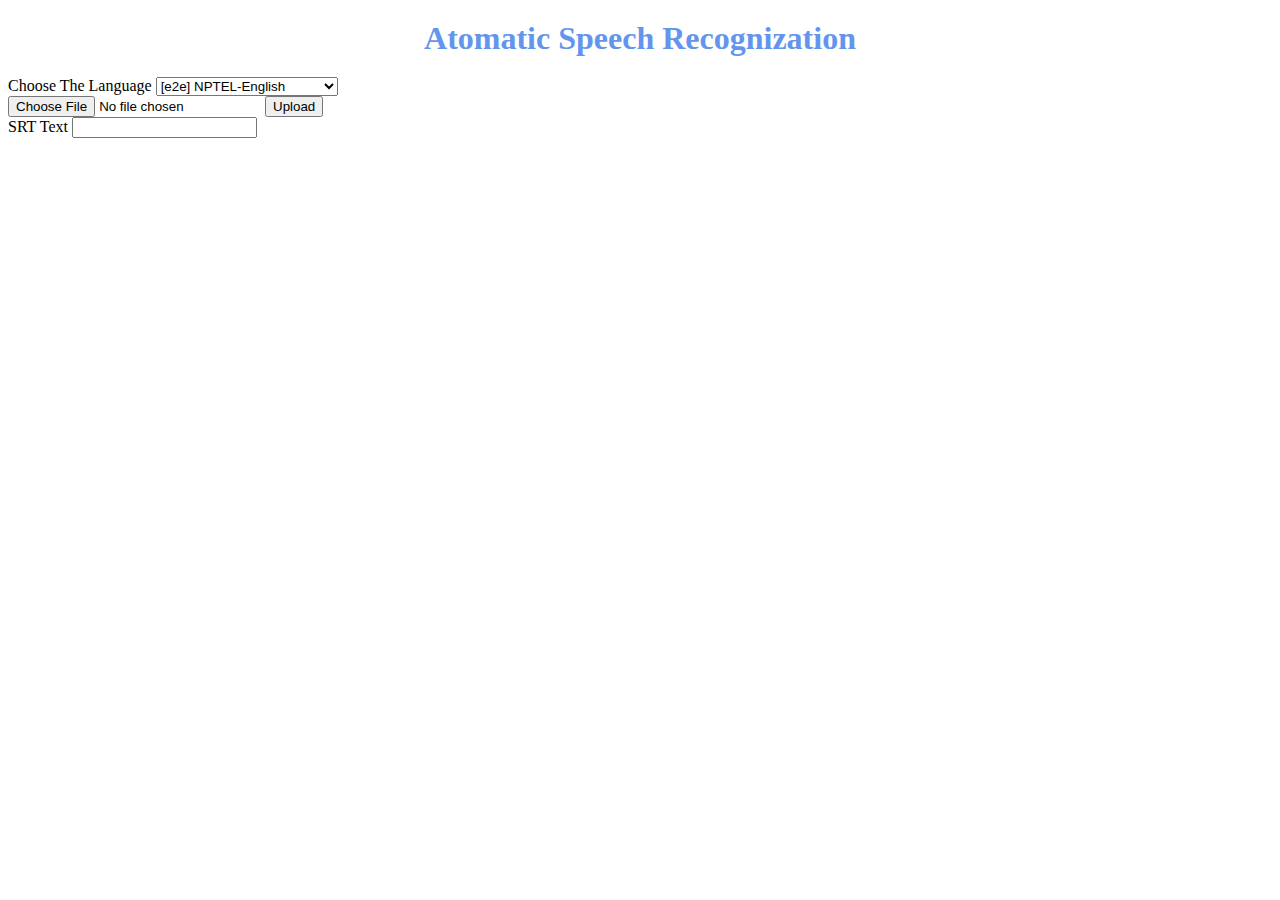
<file: Asr/index.html>
<!DOCTYPE html>
<html lang="en">
<head>
    <meta charset="UTF-8">
    <meta http-equiv="X-UA-Compatible" content="IE=edge">
    <meta name="viewport" content="width=device-width, initial-scale=1.0">
        <!-- CSS only -->
    <link href="https://cdn.jsdelivr.net/npm/bootstrap@5.1.3/dist/css/bootstrap.min.css" rel="stylesheet" integrity="sha384-1BmE4kWBq78iYhFldvKuhfTAU6auU8tT94WrHftjDbrCEXSU1oBoqyl2QvZ6jIW3" crossorigin="anonymous">
    <script src="/Asr/js/jquery-2.2.4.min.js"></script>
	<script src="/Asr/js/recorder.js"></script>
	<script src="/Asr/js/audiodisplay.js"></script>
	<script src="/Asr/js/main.js"></script>
    <title>ASR</title>
</head>
<body>



        <div class="container">
            <h1 style="text-align: center;margin: 20px;color: cornflowerblue;">Atomatic Speech Recognization</h1>
        
            <label>Choose The Language</label>
            <select class="form-select" id="lang" aria-label="Default select example">
                <option value="NPTEL_Huge_Feb2021_with_SAD">[e2e] NPTEL-English</option>
                              <!--  <option value="General_finetune_NPTEL_HugeModel_Nitya_SAD">[e2e] General-English</option>-->
                            <option value="hindi_530_abhishekyana_with_SAD">[e2e] NPTEL-Hindi</option>
                            <!--<option value="hindi_general_new_guru_with_SAD">[e2e] General-Hindi</option>
                            <option value="tamil_102_abhishekyana_with_SAD">[e2e]General-Tamil</option>-->
                            <option value="tamil_500_transformer_nithya_with_oldscripts_with_SAD">[e2e] General-Tamil New</option>
                            <option value="hindi_1500_transformer_nithya_with_oldscripts_with_SAD">[e2e] General-Hindi New </option>
                            <option value="english_1500_transformer_nithya_with_oldscripts_with_SAD">[e2e] General-English New</option>
              </select>
        
            <form enctype="multipart/form-data" method="post">
                <input id="wav-file" type="file" />
                <input type="button" class="btn btn-primary" value="Upload" id="but_upload">
                            <!-- <button id="download_SRT" class="button" type=button><i class="fa fa-download"></i><a href="" id="download_SRT_a" download="" target="_blank" class="et_pb_button" >Download SRT</a></button>   -->
            </form>

            <label>SRT Text</label>
            <input type="text" class="form-control microphone_and_asr_text"/>
        </div>
        
   
   
    </table>

    <script type="text/javascript">
		$(document).ready(function () {
			$("#but_upload").click(function () {
				var fd = new FormData();
				var files = $('#wav-file')[0].files[0];
				var language = $("#lang").val()
				fd.append('file', files);
				fd.append('language', language)
				$.ajax({
					url: 'https://asr.iitm.ac.in/web_demo/asr_SRT/lib/vocal_render_with_rec_opt.php',
					type: 'POST',
					data: fd,
					contentType: false,
					processData: false,
					success: function (response) {
						alert("successfully uploaded to server!");
						console.log(response.outspeech_audiofilepath)
                        //alert("The text that is spoken in "+response.language+" is : "+response.recognised_text);
						$(".microphone_and_asr_text").val(response.recognised_text);
						audio = document.getElementById("reply_audio");
					},
					error: function () {
						alert("error in server!");
					}
				});
			});
		});
	          
	</script>

    
</body>
</html>
</file>
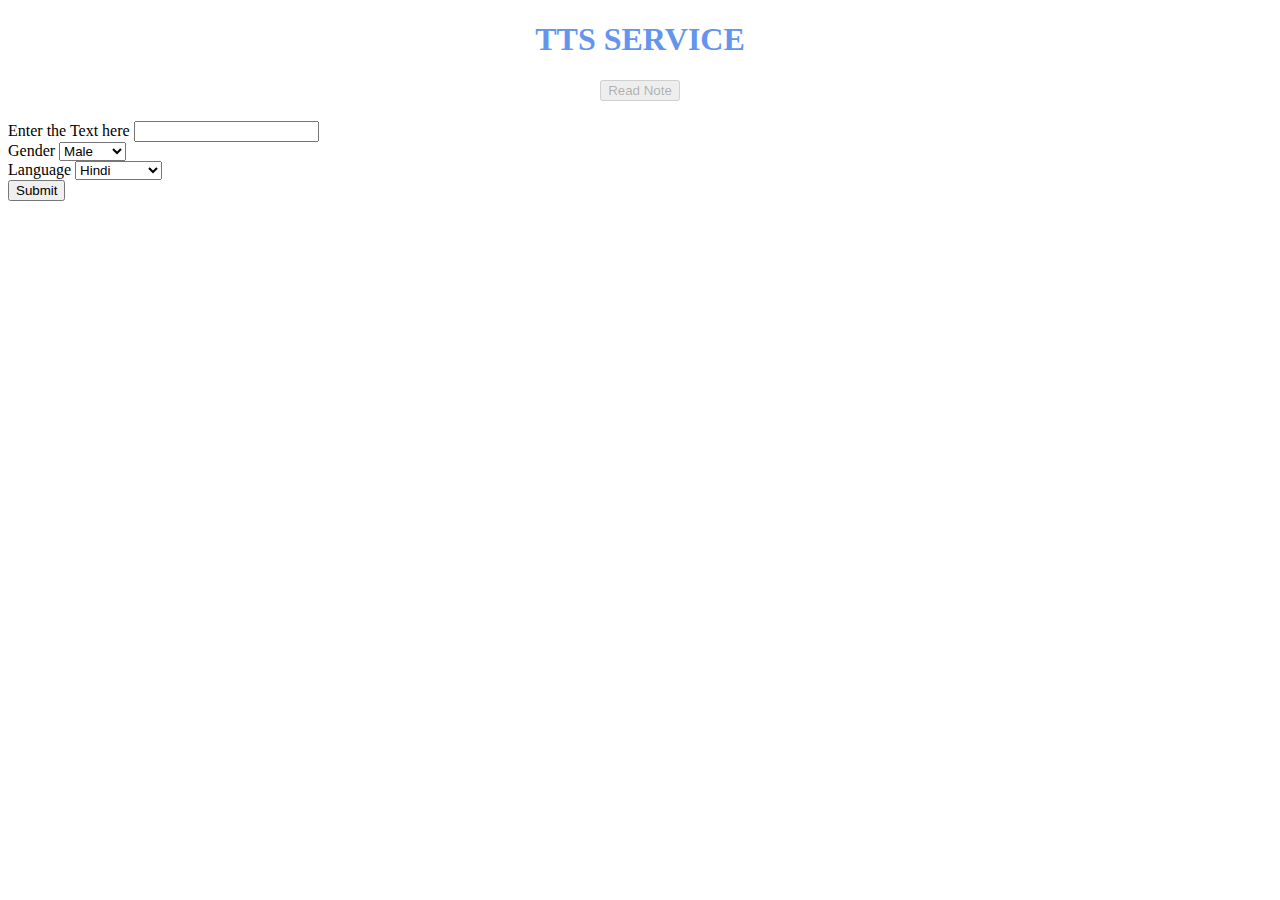
<file: TTS/index.html>
<!DOCTYPE html>
<html>
  <head>
    <title>TTS</title>
    <script
      src= "https://code.jquery.com/jquery-3.6.0.min.js"
      integrity= "sha256-/xUj+3OJU5yExlq6GSYGSHk7tPXikynS7ogEvDej/m4="
      crossorigin= "anonymous"></script>

    <link
      href="https://cdn.jsdelivr.net/npm/bootstrap@5.1.3/dist/css/bootstrap.min.css"
      rel= "stylesheet" integrity="sha384-1BmE4kWBq78iYhFldvKuhfTAU6auU8tT94WrHftjDbrCEXSU1oBoqyl2QvZ6jIW3"
      crossorigin= "anonymous"/>
    <script src="https://cdn.jsdelivr.net/npm/bootstrap@5.1.3/dist/js/bootstrap.bundle.min.js"
    integrity="sha384-ka7Sk0Gln4gmtz2MlQnikT1wXgYsOg+OMhuP+IlRH9sENBO0LRn5q+8nbTov4+1p"
    crossorigin= "anonymous"></script>
  </head>
  <body>
    <div class= "container mt-4">
      <!-- <form> -->
        <div class="container" style="text-align: center;margin: 20px; color:cornflowerblue">
          <div class="row">
            <h1>TTS SERVICE </h1>
            <span class="" tabindex="0" data-bs-toggle="tooltip" title="While entering text the text has to be in expected language only otherwise it wont work.
            
            For eg.
            
            input text is : Welcome to TTS service 
            
            You want it to be in marathi 
            
            then input has to be : TTS सेवेमध्ये आपले स्वागत आहे">

              <button class="btn btn-primary" type="button" disabled>Read Note</button>
            </span>
          </div>
        </div>
      <div class= "mb-3">
        <label for= "exampleInputEmail1" class= "form-label">Enter the Text here</label>
        <input
          type= "text"
          class= "form-control mb-3"
          id= "text1"
          aria-describedby= "emailHelp"
        />
      </div>
      <div>
        <label for= "genderid">Gender</label>
        <select name= "gender" class="form-select" id= "gender">
          <option value= "male">Male</option>
          <option value= "female">Female</option>
        </select>
      </div>
      <div>
        <label for= "langid">Language</label>
        <select name= "lang" id= "lang" class="form-select">
          <option value= "Hindi">Hindi</option>
          <!-- <option value= "English">English</option> -->
          <option value= "Tamil">Tamil</option>
          <option value= "Marathi">Marathi</option>
          <option value= "Rajasthani">Rajasthani</option>
          <option value= "Telugu">Telugu</option>
          <option value= "Malayalam">Malayalam</option>
          <option value= "Bengali">Bengali</option>
          <option value= "Kannada">Kannada</option>
          <option value= "Odia">Odia</option>
        </select>
      </div>
      <button type= "submit" class= "btn btn-primary mt-4">Submit</button>
      <!-- </form> -->
      <div id="resp"></div>
      
      
    </div>

    <script>
      $(document).ready( function () {
        console.log( "Started");

        $("button").click( function () {
          $("#resp").html('')
          //optional url
          //const url = "http://swayam.iiit.ac.in/iitm/IITM_TTS/API/tts.php";
          const url = "https://asr.iitm.ac.in/IITM_TTS/API/tts.php";
          var data1 = {
            text: $('#text1').val(),
            gender: $('#gender').val(),
            lang: $('#lang').val()
          };
          $.ajax({
            url: url,
            type: "POST", //send it through get method
            // contentType: "application/json; charset=utf-8",
            data: JSON. stringify(data1),
            success: function (response) {
              console.log(response.outspeech_filepath[0])
              var src = response.outspeech_filepath[0];
              $('#resp').html(`<audio controls style="margin-top:20px;">
                  <source src=${src} type="audio/ogg">
                </audio>`)
            },
            error: function ( xhr) {
              //Do Something to handle error
              console. log( xhr);
            },
          });
        });
      });
    </script>
  </body>
</html>
</file>
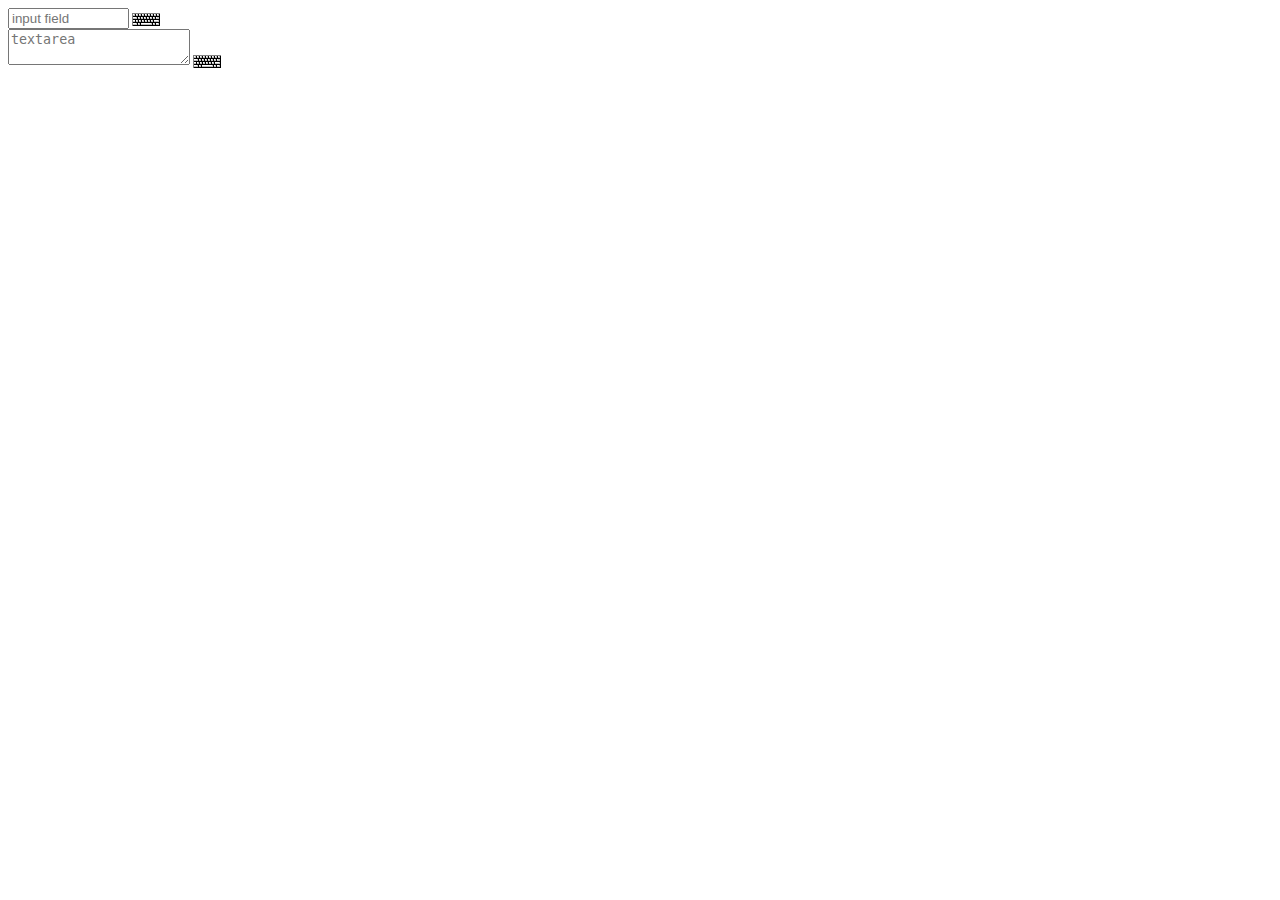
<file: virtual_keyboard/index.html>
<!DOCTYPE html>
<html>


<head>
	<meta http-equiv="content-type" content="text/html;charset=utf-8" />
	<meta name="viewport" content="width=device-width, initial-scale=1.0">
	<meta name="keywords" content="" />
	<meta name="description" content="This is multilingual virtual keyboard" />
	<meta name="author" content="Rahul Borade" />
	<title>C-DAC Multilingual Virtual Keyboard </title>
	<link href="css/keyboard.css" rel="stylesheet" type="text/css" />
	<script src="js/keyboard.js" type="text/javascript"></script>
</head>
<body>

<input size="12" class="keyboardDemo keyboardInput" type="text" placeholder="input field" language=””/></br>
<textarea class="keyboardDemo keyboardInput" placeholder="textarea" language=””></textarea>

</body>
</html>
</file>
<file: virtual_keyboard/css/keyboard.css>
#keyboardInputMaster {
  position:absolute;
  font:normal 11px Arial,sans-serif;
  border-top:1px solid #eeeeee;
  border-right:1px solid #888888;
  border-bottom:1px solid #444444;
  border-left:1px solid #cccccc;
  -webkit-border-radius:0.6em;
  -moz-border-radius:0.6em;
  border-radius:0.6em;
  -webkit-box-shadow:0px 2px 10px #444444;
  -moz-box-shadow:0px 2px 10px #444444;
  box-shadow:0px 2px 10px #444444;
  opacity:0.95;
  filter:alpha(opacity=95);
  background-color:#dddddd;
  text-align:left;
  z-index:1000000;
  width:auto;
  height:auto;
  min-width:0;
  min-height:0;
  margin:0px;
  padding:0px;
  line-height:normal;
  -moz-user-select:none;
  cursor:default;
}
#keyboardInputMaster * {
  position:static;
  color:#000000;
  background:transparent;
  font:normal 11px sans-serif;
  width:auto;
  height:auto;
  min-width:0;
  min-height:0;
  margin:0px;
  padding:0px;
  border:0px none;
  outline:0px;
  vertical-align:baseline;
  line-height:1.3em;
}
#keyboardInputMaster table {
  table-layout:auto;
}
#keyboardInputMaster.keyboardInputSize1,
#keyboardInputMaster.keyboardInputSize1 * {
  font-size:16px;
}
#keyboardInputMaster.keyboardInputSize3,
#keyboardInputMaster.keyboardInputSize3 * {
  font-size:18px;
}
#keyboardInputMaster.keyboardInputSize4,
#keyboardInputMaster.keyboardInputSize4 * {
  font-size:22px;
}
#keyboardInputMaster.keyboardInputSize5,
#keyboardInputMaster.keyboardInputSize5 * {
  font-size:24px;
}

#keyboardInputMaster thead tr th {
  padding:0.3em 0.3em 0.1em 0.3em;
  /*background-color:#999999;*/
  background: #73b4ff;
/*background: linear-gradient(90deg, rgba(120,161,226,1) 3%, rgba(194,210,235,1) 50%, rgba(203,221,249,1) 62%, rgba(151,183,233,1) 100%);*/
  white-space:nowrap;
  text-align:right;
  -webkit-border-radius:0.6em 0.6em 0px 0px;
  -moz-border-radius:0.6em 0.6em 0px 0px;
  border-radius:0.6em 0.6em 0px 0px;
}
#keyboardInputMaster thead tr th div {
  float:left;
  font-size:130% !important;
  height:1.3em;
  font-weight:bold;
  position:relative;
  z-index:1;
  margin-right:0.5em;
  cursor:pointer;
  background-color:transparent;
}
#keyboardInputMaster thead tr th div ol {
  position:absolute;
  left:0px;
  top:90%;
  list-style-type:none;
  height:9.4em;
  overflow-y:auto;
  overflow-x:hidden;
  background-color:#f6f6f6;
  border:1px solid #999999;
  display:none;
  text-align:left;
  width:12em;
}
#keyboardInputMaster thead tr th div ol li {
  padding:0.2em 0.4em;
  cursor:pointer;
  white-space:nowrap;
  width:12em;
}
#keyboardInputMaster thead tr th div ol li.selected {
  background-color:#ffffcc;
}
#keyboardInputMaster thead tr th div ol li:hover,
#keyboardInputMaster thead tr th div ol li.hover {
  background-color:#dddddd;
}
#keyboardInputMaster thead tr th span,
#keyboardInputMaster thead tr th strong,
#keyboardInputMaster thead tr th small,
#keyboardInputMaster thead tr th big {
  display:inline-block;
  padding:0px 0.4em;
  height:1.4em;
  line-height:1.4em;
  border-top:1px solid #e5e5e5;
  border-right:1px solid #5d5d5d;
  border-bottom:1px solid #5d5d5d;
  border-left:1px solid #e5e5e5;
  background-color:#fff;
  cursor:pointer;
  margin:0px 0px 0px 0.3em;
  -webkit-border-radius:0.3em;
  -moz-border-radius:0.3em;
  border-radius:0.3em;
  vertical-align:middle;
  -webkit-transition:background-color .15s ease-in-out;
  -o-transition:background-color .15s ease-in-out;
  transition:background-color .15s ease-in-out;
}
#keyboardInputMaster thead tr th strong {
  font-weight:bold;
}
#keyboardInputMaster thead tr th small {
  -webkit-border-radius:0.3em 0px 0px 0.3em;
  -moz-border-radius:0.3em 0px 0px 0.3em;
  border-radius:0.3em 0px 0px 0.3em;
  border-right:1px solid #aaaaaa;
  padding:0px 0.2em 0px 0.3em;
}
#keyboardInputMaster thead tr th big {
  -webkit-border-radius:0px 0.3em 0.3em 0px;
  -moz-border-radius:0px 0.3em 0.3em 0px;
  border-radius:0px 0.3em 0.3em 0px;
  border-left:0px none;
  margin:0px;
  padding:0px 0.3em 0px 0.2em;
}
#keyboardInputMaster thead tr th span:hover,
#keyboardInputMaster thead tr th span.hover,
#keyboardInputMaster thead tr th strong:hover,
#keyboardInputMaster thead tr th strong.hover,
#keyboardInputMaster thead tr th small:hover,
#keyboardInputMaster thead tr th small.hover,
#keyboardInputMaster thead tr th big:hover,
#keyboardInputMaster thead tr th big.hover {
  background-color:#dddddd;
}

#keyboardInputMaster tbody tr td {
  text-align:left;
  padding:0.2em 0.3em 0.3em 0.3em;
  vertical-align:top;
}
#keyboardInputMaster tbody tr td div {
  text-align:center;
  position:relative;
  zoom:1;
}
#keyboardInputMaster tbody tr td table {
  white-space:nowrap;
  width:100%;
  border-collapse:separate;
  border-spacing:0px;
}
#keyboardInputMaster tbody tr td#keyboardInputNumpad table {
  margin-left:0.2em;
  width:auto;
}
#keyboardInputMaster tbody tr td table.keyboardInputCenter {
  width:auto;
  margin:0px auto;
}
#keyboardInputMaster tbody tr td table tbody tr td {
  vertical-align: middle;
    padding: 0px 0.45em;
    white-space: pre;
    height: 1.8em;
    font-family: 'Lucida Console','Arial Unicode MS',monospace;
    border-top: 1px solid #000000;
    border-right: 1px solid #5d5d5d;
    border-bottom: 4px solid #525268;
    border-left: 1px solid #000000;
    background-color: #f8f8f8;
    cursor: default;
    min-width: 0.75em;
    -webkit-border-radius: 0.2em;
    -moz-border-radius: 0.2em;
    border-radius: 0.2em;
    -webkit-transition: background-color .15s ease-in-out;
    -o-transition: background-color .15s ease-in-out;
    transition: background-color .15s ease-in-out;
}
#keyboardInputMaster tbody tr td table tbody tr td.last {
  width:99%;
}
#keyboardInputMaster tbody tr td table tbody tr td.space {
  padding:0px 4em;
}
#keyboardInputMaster tbody tr td table tbody tr td.deadkey {
  background-color:#c3c3ff;
}
#keyboardInputMaster tbody tr td table tbody tr td.target {
  background-color:#ddddcc;
}
#keyboardInputMaster tbody tr td table tbody tr td:hover,
#keyboardInputMaster tbody tr td table tbody tr td.hover {
  border-top:1px solid #d5d5d5;
  border-right:1px solid #555555;
  border-bottom:1px solid #555555;
  border-left:1px solid #d5d5d5;
  background-color:/*#cccccc*/ #ee0;
}
#keyboardInputMaster thead tr th span:active,
#keyboardInputMaster thead tr th span.pressed,
#keyboardInputMaster tbody tr td table tbody tr td:active,
#keyboardInputMaster tbody tr td table tbody tr td.pressed {
  border-top:1px solid #555555 !important;
  border-right:1px solid #d5d5d5;
  border-bottom:1px solid #d5d5d5;
  border-left:1px solid #555555;
  background-color:#60ff66;
}

#keyboardInputMaster tbody tr td table tbody tr td small {
  display:block;
  text-align:center;
  font-size:0.6em !important;
  line-height:1.1em;
}

#keyboardInputMaster tbody tr td div label {
  position:absolute;
  bottom:0.2em;
  left:0.3em;
}
#keyboardInputMaster tbody tr td div label input {
  background-color:#f6f6f6;
  vertical-align:middle;
  font-size:inherit;
  width:1.1em;
  height:1.1em;
}
#keyboardInputMaster tbody tr td div var {
  position:absolute;
  bottom:0px;
  right:3px;
  font-weight:bold;
  font-style:italic;
  color:#3F51B5;
}

.keyboardInputInitiator {
  margin:0px 3px;
  vertical-align:middle;
  cursor:pointer;
}
</file>
